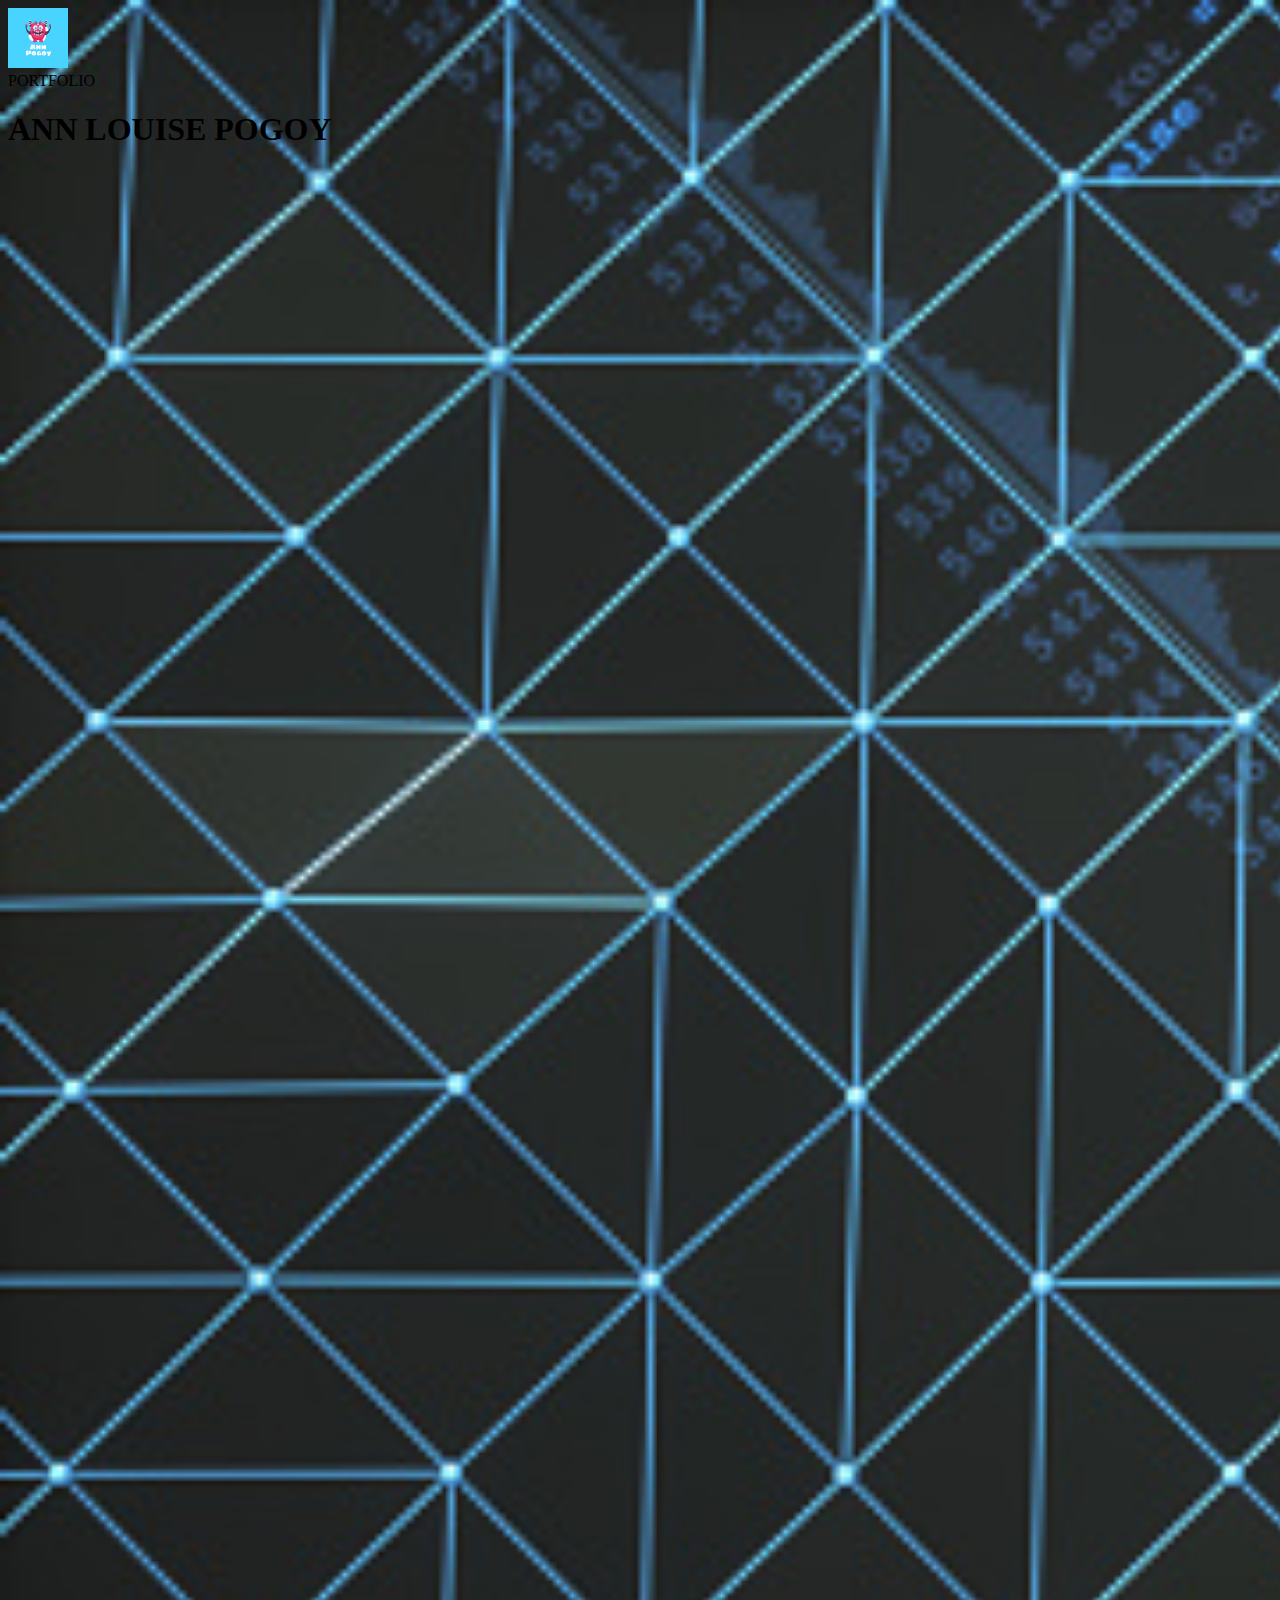
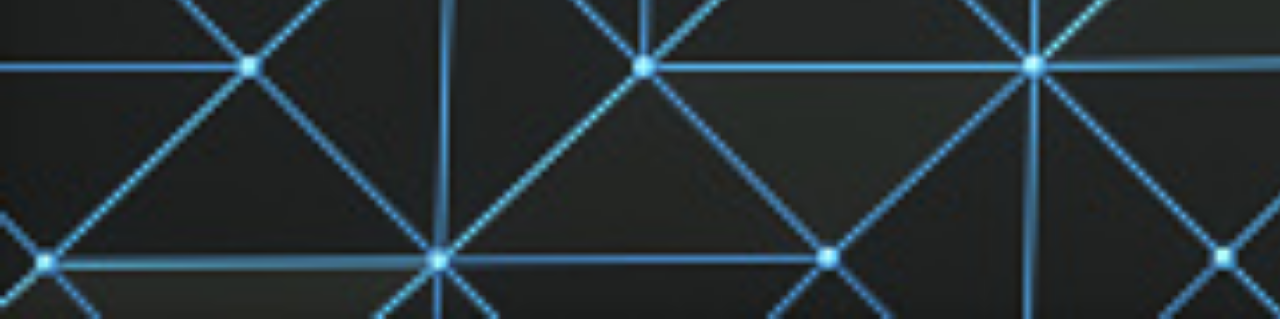
<file: tester.html>
<!DOCTYPE html>
    <html>
        
        <head>

            <title>
                Online Portfolio
            </title>

            <link href="https://cdn.jsdelivr.net/npm/bootstrap@5.3.0-alpha1/dist/css/bootstrap.min.css" rel="stylesheet" integrity="sha384-GLhlTQ8iRABdZLl6O3oVMWSktQOp6b7In1Zl3/Jr59b6EGGoI1aFkw7cmDA6j6gD" crossorigin="anonymous">

            <style>
                body {
                  background-image: url('BG IMG 2.jpg');
                  background-repeat: no-repeat;
                  background-size: cover;
                }
              </style>

        </head>

        <body>


            <div class="top nav">
                <div class="rounded-circle">
                    <a href="" class="navbar-brand">
                        <img src="Ann Logo.png" width="60px" height="60px">
                    </a>
                </div>

                <div class="display-topleft padding-large text fs-1 text-white">
                    PORTFOLIO
                </div>
            </div>

            <div class="d-flex text-white justify-content-center" style="height: 200vh; align-items: center;">
                <h1>ANN LOUISE POGOY</h1>
            </div>
                              


            <script src="https://cdn.jsdelivr.net/npm/bootstrap@5.3.0-alpha1/dist/js/bootstrap.bundle.min.js" integrity="sha384-w76AqPfDkMBDXo30jS1Sgez6pr3x5MlQ1ZAGC+nuZB+EYdgRZgiwxhTBTkF7CXvN" crossorigin="anonymous"></script>
        </body>
    </html>
</file>
